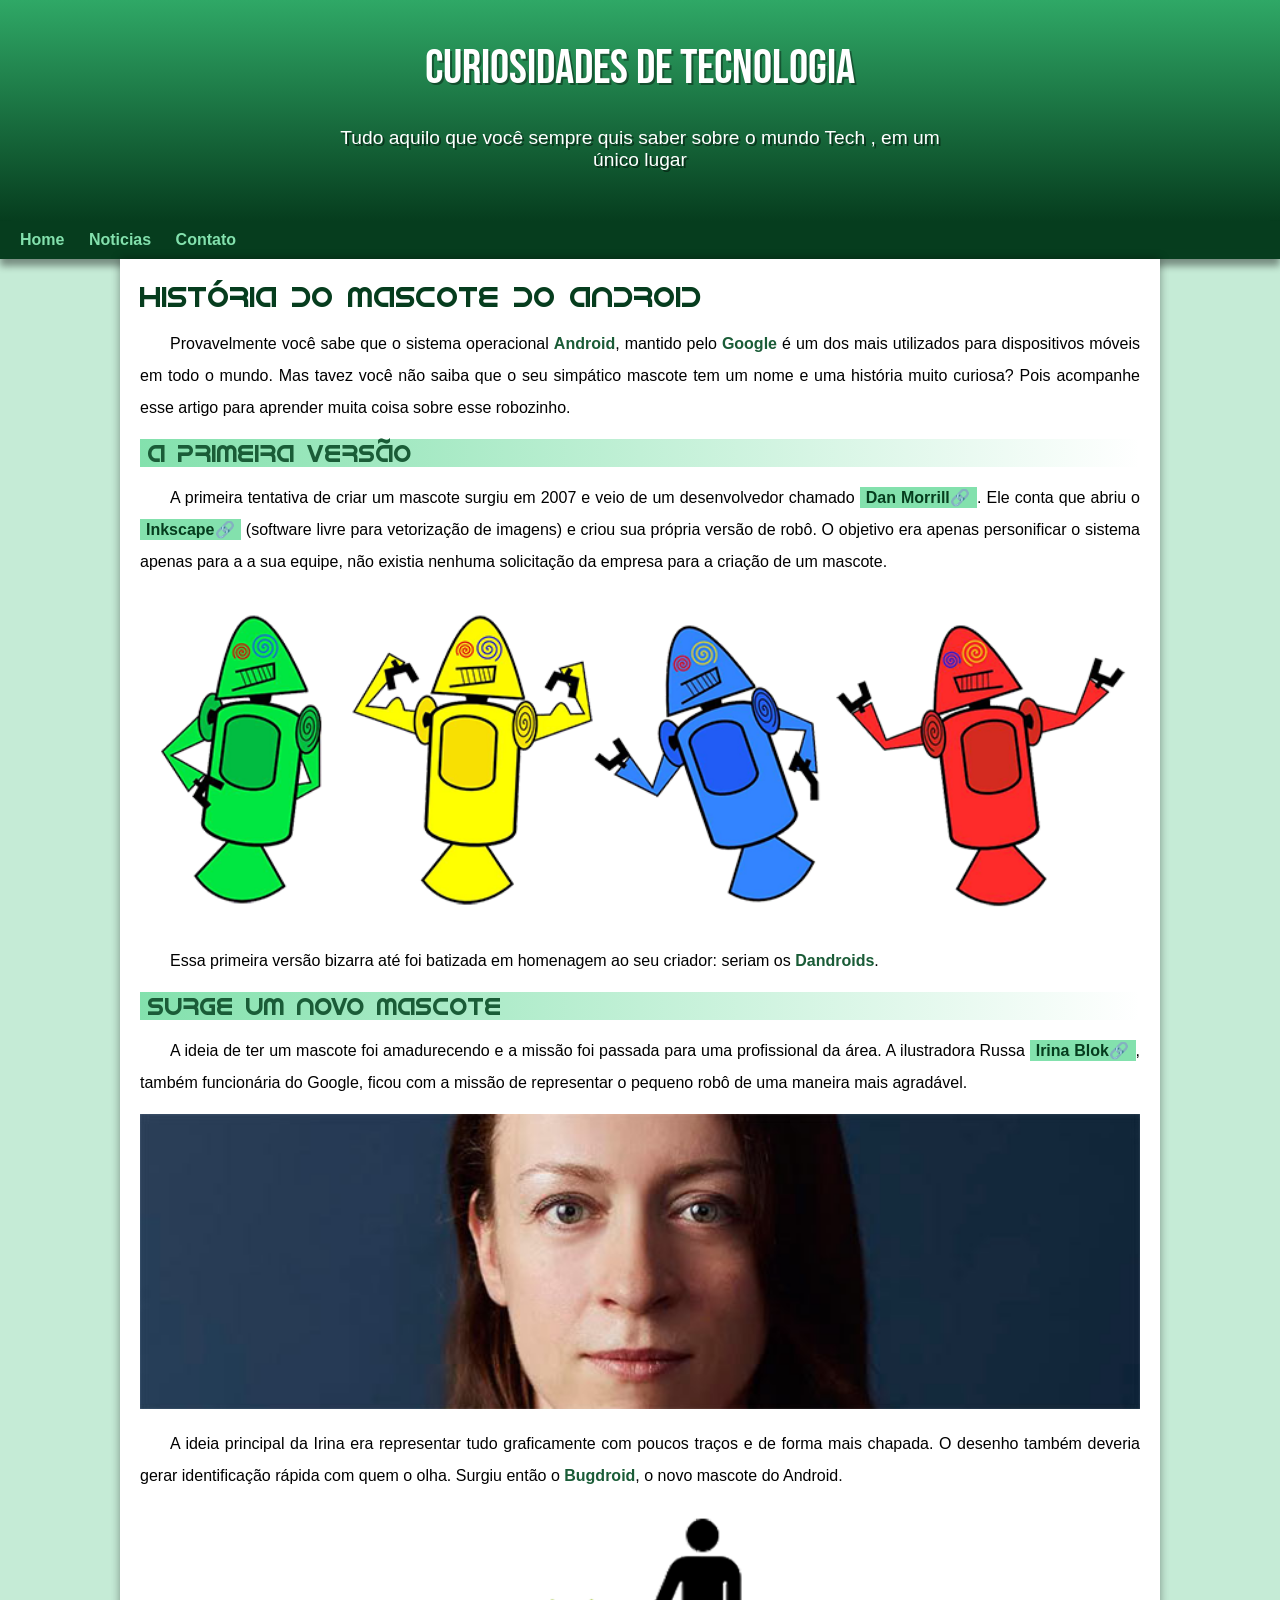
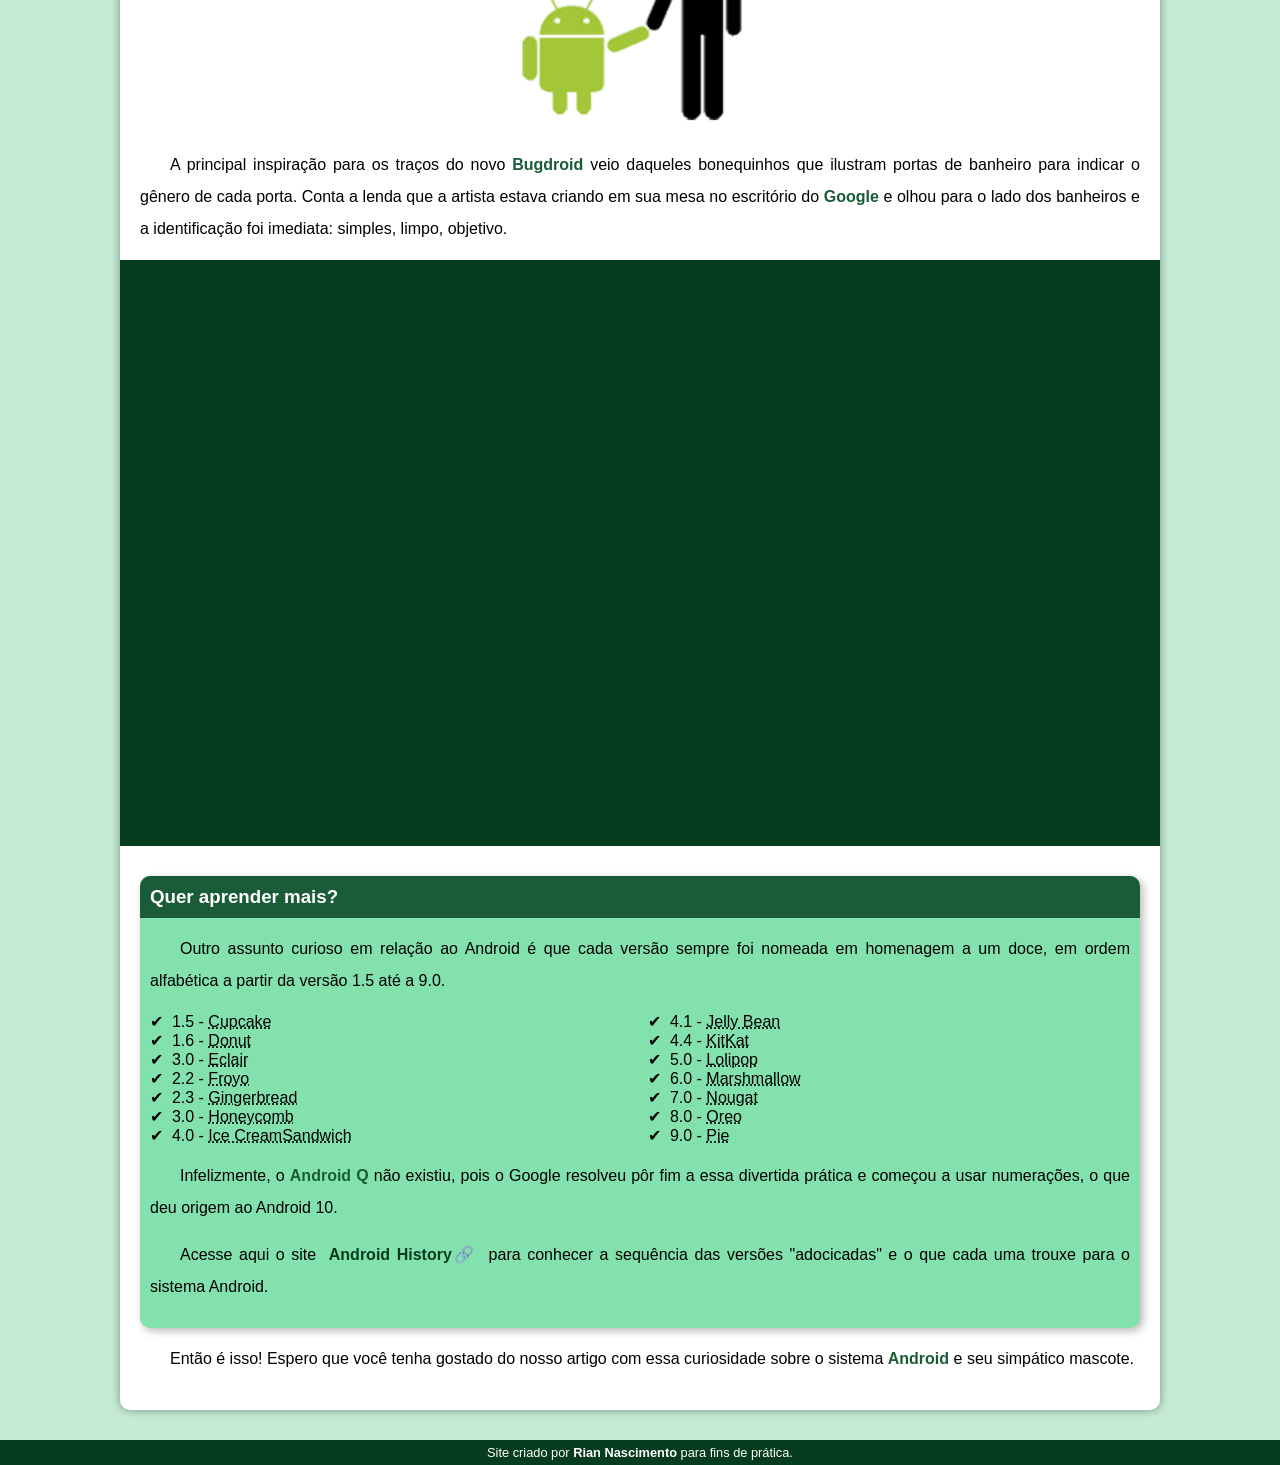
<file: index.html>
<!DOCTYPE html>
<html lang="pt-br">
<head>
    <meta charset="UTF-8">
    <meta http-equiv="X-UA-Compatible" content="IE=edge">
    <meta name="viewport" content="width=device-width, initial-scale=1.0">
    <title>Como surgiu o mascote do Android?</title>
    <link rel="shortcut icon" href="imagens/favicon.ico" type="image/x-icon">
    <link rel="stylesheet" href="estilo/style.css">
</head>
<body>
    <header>
        <h1>Curiosidades de Tecnologia</h1>
        <p>Tudo aquilo que você sempre quis saber sobre o mundo Tech , em um único lugar</p>
    </header>
    <nav>
        <a href="#">Home</a>
        <a href="#">Noticias</a>
        <a href="#">Contato</a>
    </nav>
    <main>
        <article>
            <h1>História do Mascote do Android</h1>

            <p>Provavelmente você sabe que o sistema operacional <strong>Android</strong>, mantido pelo <strong>Google</strong> é um dos mais utilizados para dispositivos móveis em todo o mundo. Mas tavez você não saiba que o seu simpático mascote tem um nome e uma história muito curiosa? Pois acompanhe esse artigo para aprender muita coisa sobre esse robozinho.</p>

            <h2>A primeira versão</h2>

            <p>A primeira tentativa de criar um mascote surgiu em 2007 e veio de um desenvolvedor chamado <a href="https://androidcommunity.com/dan-morrill-shows-us-the-android-mascot-that-almost-was-20130103/" target="_blank" class="externo">Dan Morrill</a>. Ele conta que abriu o <a href="https://inkscape.org/pt-br/" target="_blank" class="externo">Inkscape</a> (software livre para vetorização de imagens) e criou sua própria versão de robô. O objetivo era apenas personificar o sistema apenas para a a sua equipe, não existia nenhuma solicitação da empresa para a criação de um mascote.</p>
            

            <picture>
                <source media="(max-width: 670px )" srcset="imagens/dan-droids-pq.png"><img src="imagens/dan-droids.png" alt="Primeiro mascote do Android"></picture>

            <p>Essa primeira versão bizarra até foi batizada em homenagem ao seu criador: seriam os <strong>Dandroids</strong>.</p>

            <h2>Surge um novo mascote</h2>

            <p>A ideia de ter um mascote foi amadurecendo e a missão foi passada para uma profissional da área. A ilustradora Russa <a href="https://www.irinablok.com/android" target="_blank" class="externo">Irina Blok</a>, também funcionária do Google, ficou com a missão de representar o pequeno robô de uma maneira mais agradável.</p>

            <picture> <source media="(max-width: 670px )" srcset="imagens/irina-blok-pq.jpg"><img src="imagens/irina-blok.jpg" alt="Irina Blok , criadora do Bugdroid"></picture>

            <p>A ideia principal da Irina era representar tudo graficamente com poucos traços e de forma mais chapada. O desenho também deveria gerar identificação rápida com quem o olha. Surgiu então o <strong>Bugdroid</strong>, o novo mascote do Android.</p>

            <img src="imagens/bugdroid.png"  class="pequena" alt="Bugdroid">

            <p>A principal inspiração para os traços do novo <strong>Bugdroid</strong> veio daqueles bonequinhos que ilustram portas de banheiro para indicar o gênero de cada porta. Conta a lenda que a artista estava criando em sua mesa no escritório do <strong>Google</strong> e olhou para o lado dos banheiros e a identificação foi imediata: simples, limpo, objetivo.</p>

            <div class="video"><iframe width="560" height="315" src="https://www.youtube.com/embed/l2UDgpLz20M" title="YouTube video player" frameborder="0" allow="accelerometer; autoplay; clipboard-write; encrypted-media; gyroscope; picture-in-picture" allowfullscreen></iframe></div>
            
             <aside>
            <h3>Quer aprender mais?</h3> 
            
            <p>Outro assunto curioso em relação ao Android é que cada versão sempre foi nomeada em homenagem a um doce, em ordem alfabética a partir da versão 1.5 até a 9.0.</p>

            <ul>
                <li>1.5 - <abbr title="Bolo de copo">Cupcake</abbr></li>
                <li>1.6 - <abbr title="Rosquinha">Donut</abbr></li>
                <li>3.0 - <abbr title="Bomba">Eclair</abbr></li>
                <li>2.2 - <abbr title="Iogurte congelado">Froyo</abbr></li>
                <li>2.3 - <abbr title="Biscoito de gengibre">Gingerbread</abbr></li>
                <li>3.0 - <abbr title="Favo de Mel">Honeycomb</abbr></li>
                <li>4.0 - <abbr title="Sanduíche de sorvete">Ice CreamSandwich</abbr></li>
                <li>4.1 - <abbr title="Jujuba">Jelly Bean</abbr></li>
                <li>4.4 - <abbr title="KitKat">KitKat</abbr></li>
                <li>5.0 - <abbr title="Pirulito">Lolipop</abbr></li>
                <li>6.0 - <abbr title="Marshmallow">Marshmallow</abbr></li>
                <li>7.0 - <abbr title="Torrone">Nougat</abbr></li>
                <li>8.0 - <abbr title="Oreo">Oreo</abbr></li>
                <li>9.0 - <abbr title="Torta">Pie</abbr></li>
            </ul>

            <p>Infelizmente, o <strong>Android Q</strong> não existiu, pois o Google resolveu pôr fim a essa divertida prática e começou a usar numerações, o que deu origem ao Android 10.</p>

            <p>Acesse aqui o site <a href="https://www.android.com/intl/en_uk/history/#/donut" target="_blank" class="externo">Android History</a> para conhecer a sequência das versões "adocicadas" e o que cada uma trouxe para o sistema Android.</p>
             </aside>
            

            <p>Então é isso! Espero que você tenha gostado do nosso artigo com essa curiosidade sobre o sistema <strong>Android</strong> e seu simpático mascote.</p>
        </article>
    </main>
    <footer>Site criado por <a href="https://github.com/nascimentorian" target="_blank">Rian Nascimento</a> para fins de prática.</footer>
</body>
</html>
</file>
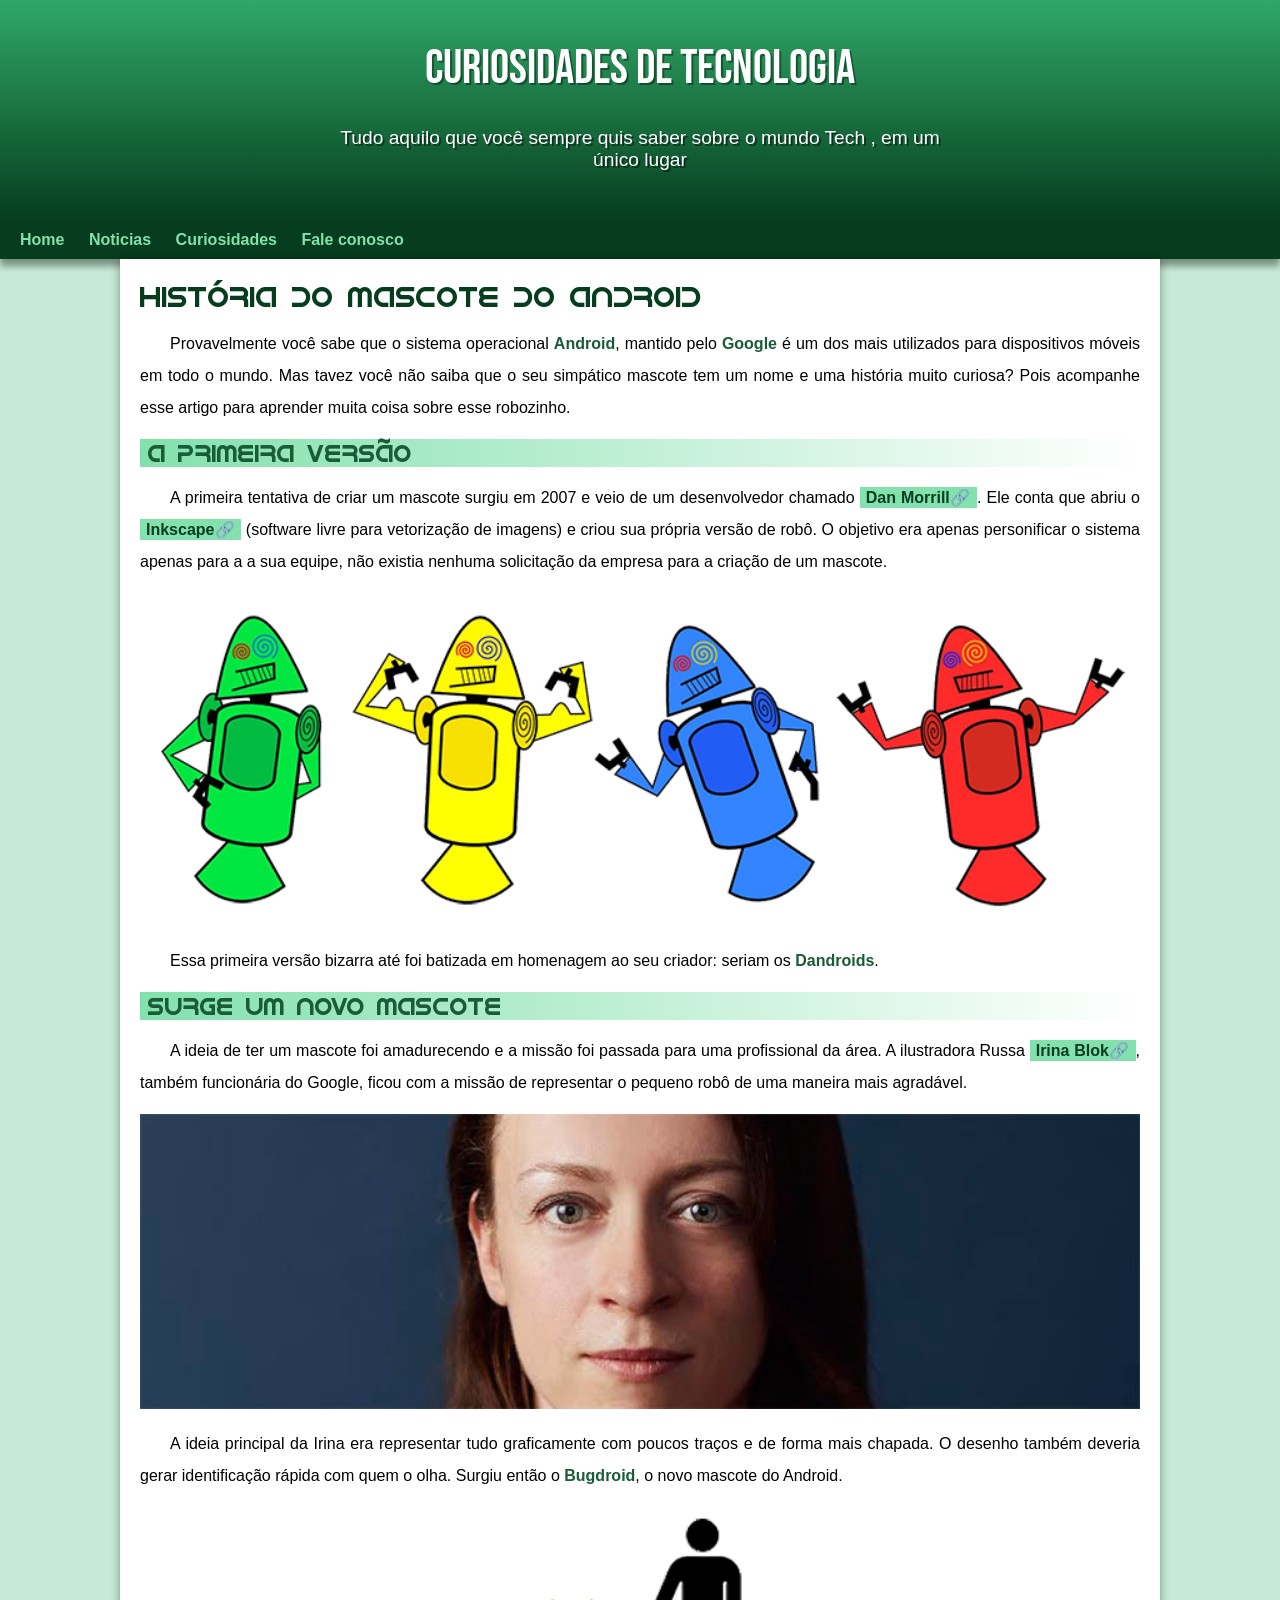
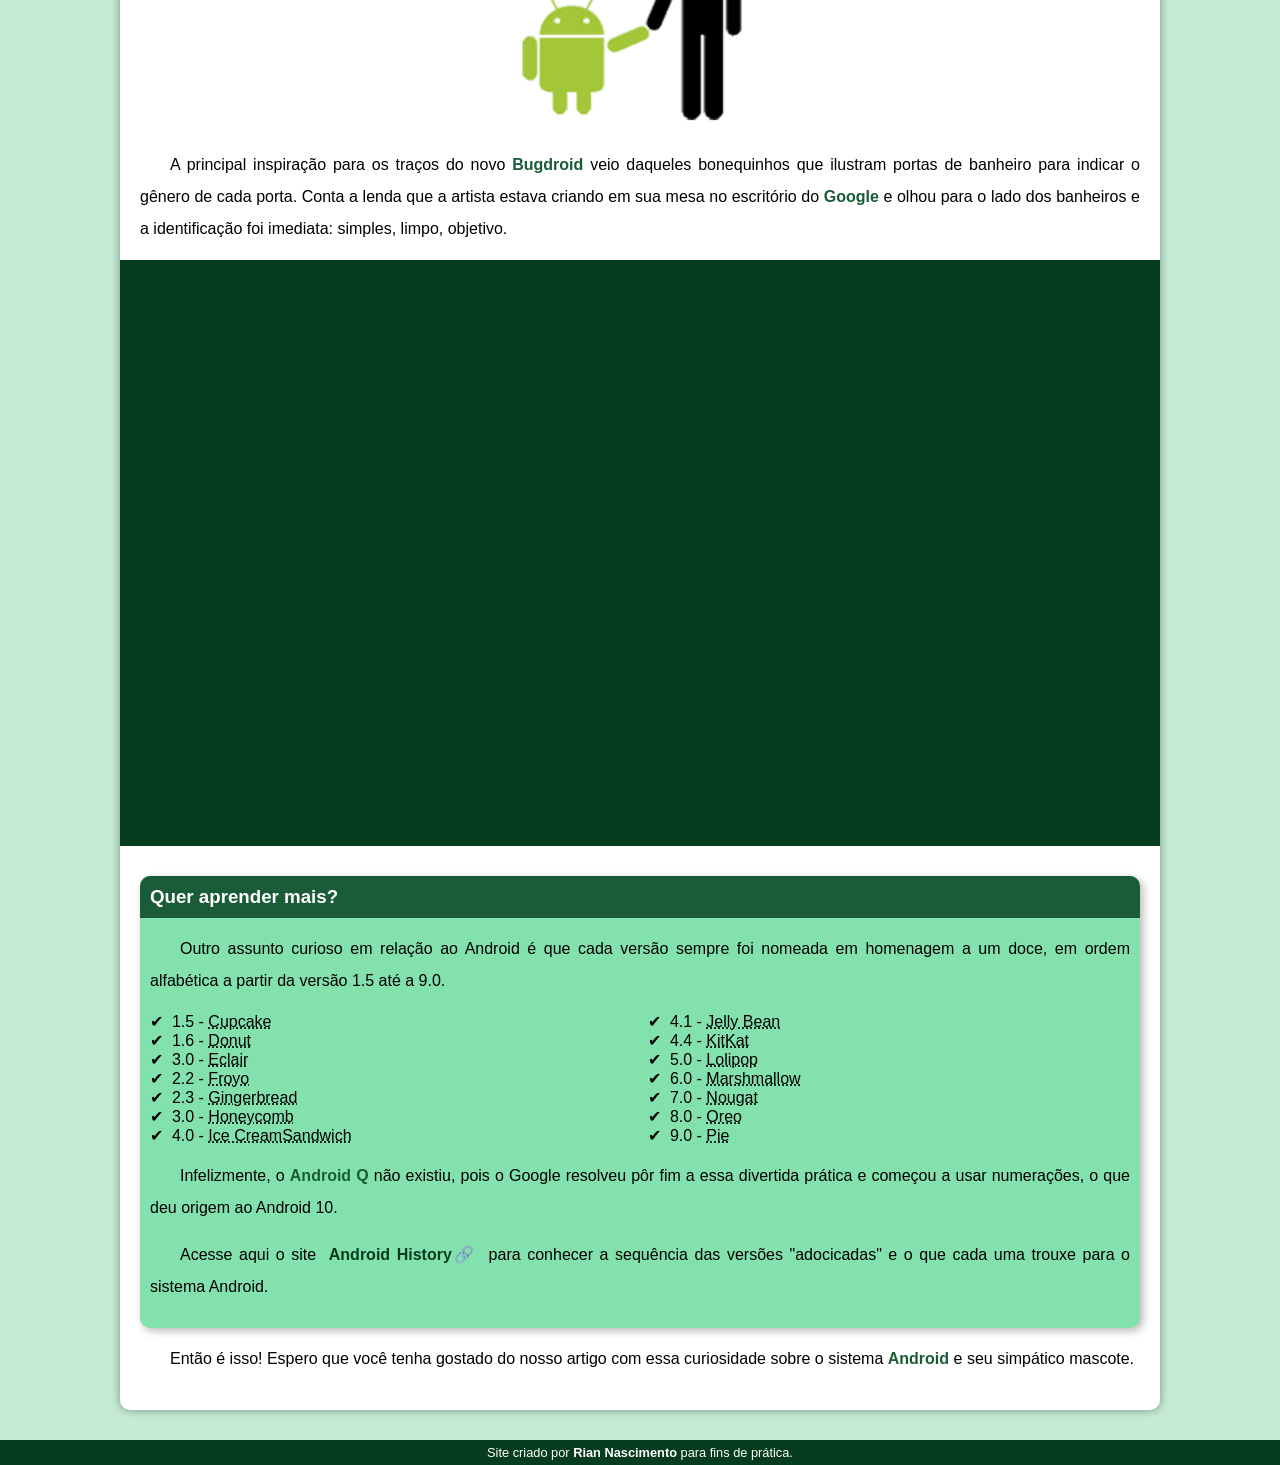
<file: index.html.html>
<!DOCTYPE html>
<html lang="pt-br">
<head>
    <meta charset="UTF-8">
    <meta http-equiv="X-UA-Compatible" content="IE=edge">
    <meta name="viewport" content="width=device-width, initial-scale=1.0">
    <title>Como surgiu o mascote do Android?</title>
    <link rel="shortcut icon" href="imagens/favicon.ico" type="image/x-icon">
    <link rel="stylesheet" href="estilo/style.css">
</head>
<body>
    <header>
        <h1>Curiosidades de Tecnologia</h1>
        <p>Tudo aquilo que você sempre quis saber sobre o mundo Tech , em um único lugar</p>
    </header>
    <nav>
        <a href="#">Home</a>
        <a href="#">Noticias</a>
        <a href="#">Curiosidades</a>
        <a href="#">Fale conosco</a>
    </nav>
    <main>
        <article>
            <h1>História do Mascote do Android</h1>

            <p>Provavelmente você sabe que o sistema operacional <strong>Android</strong>, mantido pelo <strong>Google</strong> é um dos mais utilizados para dispositivos móveis em todo o mundo. Mas tavez você não saiba que o seu simpático mascote tem um nome e uma história muito curiosa? Pois acompanhe esse artigo para aprender muita coisa sobre esse robozinho.</p>

            <h2>A primeira versão</h2>

            <p>A primeira tentativa de criar um mascote surgiu em 2007 e veio de um desenvolvedor chamado <a href="https://androidcommunity.com/dan-morrill-shows-us-the-android-mascot-that-almost-was-20130103/" target="_blank" class="externo">Dan Morrill</a>. Ele conta que abriu o <a href="https://inkscape.org/pt-br/" target="_blank" class="externo">Inkscape</a> (software livre para vetorização de imagens) e criou sua própria versão de robô. O objetivo era apenas personificar o sistema apenas para a a sua equipe, não existia nenhuma solicitação da empresa para a criação de um mascote.</p>
            

            <picture>
                <source media="(max-width: 670px )" srcset="imagens/dan-droids-pq.png"><img src="imagens/dan-droids.png" alt="Primeiro mascote do Android"></picture>

            <p>Essa primeira versão bizarra até foi batizada em homenagem ao seu criador: seriam os <strong>Dandroids</strong>.</p>

            <h2>Surge um novo mascote</h2>

            <p>A ideia de ter um mascote foi amadurecendo e a missão foi passada para uma profissional da área. A ilustradora Russa <a href="https://www.irinablok.com/android" target="_blank" class="externo">Irina Blok</a>, também funcionária do Google, ficou com a missão de representar o pequeno robô de uma maneira mais agradável.</p>

            <picture> <source media="(max-width: 670px )" srcset="imagens/irina-blok-pq.jpg"><img src="imagens/irina-blok.jpg" alt="Irina Blok , criadora do Bugdroid"></picture>

            <p>A ideia principal da Irina era representar tudo graficamente com poucos traços e de forma mais chapada. O desenho também deveria gerar identificação rápida com quem o olha. Surgiu então o <strong>Bugdroid</strong>, o novo mascote do Android.</p>

            <img src="imagens/bugdroid.png"  class="pequena" alt="Bugdroid">

            <p>A principal inspiração para os traços do novo <strong>Bugdroid</strong> veio daqueles bonequinhos que ilustram portas de banheiro para indicar o gênero de cada porta. Conta a lenda que a artista estava criando em sua mesa no escritório do <strong>Google</strong> e olhou para o lado dos banheiros e a identificação foi imediata: simples, limpo, objetivo.</p>

            <div class="video"><iframe width="560" height="315" src="https://www.youtube.com/embed/l2UDgpLz20M" title="YouTube video player" frameborder="0" allow="accelerometer; autoplay; clipboard-write; encrypted-media; gyroscope; picture-in-picture" allowfullscreen></iframe></div>
            
             <aside>
            <h3>Quer aprender mais?</h3> 
            
            <p>Outro assunto curioso em relação ao Android é que cada versão sempre foi nomeada em homenagem a um doce, em ordem alfabética a partir da versão 1.5 até a 9.0.</p>

            <ul>
                <li>1.5 - <abbr title="Bolo de copo">Cupcake</abbr></li>
                <li>1.6 - <abbr title="Rosquinha">Donut</abbr></li>
                <li>3.0 - <abbr title="Bomba">Eclair</abbr></li>
                <li>2.2 - <abbr title="Iogurte congelado">Froyo</abbr></li>
                <li>2.3 - <abbr title="Biscoito de gengibre">Gingerbread</abbr></li>
                <li>3.0 - <abbr title="Favo de Mel">Honeycomb</abbr></li>
                <li>4.0 - <abbr title="Sanduíche de sorvete">Ice CreamSandwich</abbr></li>
                <li>4.1 - <abbr title="Jujuba">Jelly Bean</abbr></li>
                <li>4.4 - <abbr title="KitKat">KitKat</abbr></li>
                <li>5.0 - <abbr title="Pirulito">Lolipop</abbr></li>
                <li>6.0 - <abbr title="Marshmallow">Marshmallow</abbr></li>
                <li>7.0 - <abbr title="Torrone">Nougat</abbr></li>
                <li>8.0 - <abbr title="Oreo">Oreo</abbr></li>
                <li>9.0 - <abbr title="Torta">Pie</abbr></li>
            </ul>

            <p>Infelizmente, o <strong>Android Q</strong> não existiu, pois o Google resolveu pôr fim a essa divertida prática e começou a usar numerações, o que deu origem ao Android 10.</p>

            <p>Acesse aqui o site <a href="https://www.android.com/intl/en_uk/history/#/donut" target="_blank" class="externo">Android History</a> para conhecer a sequência das versões "adocicadas" e o que cada uma trouxe para o sistema Android.</p>
             </aside>
            

            <p>Então é isso! Espero que você tenha gostado do nosso artigo com essa curiosidade sobre o sistema <strong>Android</strong> e seu simpático mascote.</p>
        </article>
    </main>
    <footer>Site criado por <a href="https://github.com/nascimentorian" target="_blank">Rian Nascimento</a> para fins de prática.</footer>
</body>
</html>
</file>
<file: estilo/style.css>
@charset "UTF-8";

@import url('https://fonts.googleapis.com/css2?family=Bebas+Neue&display=swap');

@font-face {
    font-family: 'Android';
    src: url('/fontes/idroid.otf') format('opentype');
    font-weight: normal;
}

:root {
    --cor0: #c5ebd6;
    --cor1: #83e1ad;
    --cor2: #3ddc84;
    --cor3: #2fa866;
    --cor4: #1a5c37;
    --cor5: #063d1e;

    --fonte-padrao: Arial, Verdana, Helvetica, sans-serif;
    --fonte-destaque:'Bebas Neue', cursive;
    --fonte-android: 'Android', cursive;
}
*{
    margin:0px;
    padding: 0px;
}

body{
    background-color: #c5ebd6 ;
    font-family:var(--fonte-padrao) ;
}
a.externo::after {
    content: '\1F517';

}
 
header{
    background-image: linear-gradient(to bottom, var(--cor3), var(--cor5));
    min-height: 150px;
    text-align: center;
    padding-top: 40px;
}

header > h1 {
    color: white;
    font-family: var(--fonte-destaque);
    margin-bottom: 30px;
    font-size: 3em;
    font-weight: normal;
    text-shadow: 2px 2px 0px rgba(0, 0, 0, 0.377);
    
    
}
header > p {
    color: white;
    font-family: var(--fonte-padrao);
    font-size: 1.2em;
    max-width: 600px;
    margin:auto;
    padding-right:10px;
    padding-left: 10px;
    text-shadow: 2px 2px 0px rgba(0, 0, 0, 0.466);
    padding-bottom: 50px;
}
nav{
    background-color: #063d1e;
    padding: 10px;
    box-shadow: 0px 7px 7px rgba(0, 0, 0, 0.397);
}
nav > a {
    color: var(--cor1);
    padding: 10px;
    text-decoration: none;
    font-weight: bold;
    border-radius: 5px;
    transition-duration: 0.8s;
}
nav > a:hover{
    background-color: #3ddc84;
    color: #063d1e;
}
main {
    background-color: white;
    min-width: 300px;
    max-width: 1000px;
    margin:auto;
    margin-bottom: 30px;
    padding: 20px;
    box-shadow: 0px 0px 10px rgba(0, 0, 0, 0.384);
    border-bottom-left-radius: 10px ;
    border-bottom-right-radius: 10px;
}
main h1{
    color: #063d1e;
    font-family: var(--fonte-android);
    font-weight: normal;
    font-size: 1.8em;
    

}
main h2 {
    font-family: var(--fonte-android);
    color: var(--cor4);
    font-size: 1.3;
    font-weight: normal;
    background-image: linear-gradient(to right, var(--cor1), transparent);
    text-indent: 8px;
}
main p{
    margin: 15px 0px;
    text-align: justify;
    text-indent: 30px;
    line-height: 2em;
    font-size: 1em;
}
main strong{
    color: var(--cor4);
    font-weight: bolder;
    
} 
main a {
    text-decoration: none;
    font-weight: bold;
    color: var(--cor5);
    background-color: var(--cor1);
    padding: 2px 6px;
}
main a:hover{
    text-decoration: underline;
    color: var(--cor4);
}
main img{
    width: 100%;
}
main img.pequena{
    display: block;
    max-width: 350px;
    margin: auto;
}
div.video {
    background-color: var(--cor5);
    margin: 0px -20px 30px -20px;
    padding: 20px;
    position: relative;
    padding-bottom: 56.6%;
}
div.video > iframe {
    position: absolute;
    top: 5%;
    left: 5%;
    width:90% ;
    height:90% ;

}
aside{
    background-color: #83e1ad;
    padding: 10px;
    border-radius: 10px;
    box-shadow: 3px 3px 8px rgba(0, 0, 0, 0.281);
}
aside > h3 {
    background-color: var(--cor4);
    color: white;
    padding: 10px;
    margin: -10px -10px 0px -10px;
    border-radius: 10px 10px 0px 0px;

}
aside > ul{
    list-style-type: '\2714\00A0\00A0';
    list-style-position: inside;
    columns: 2;
}
footer{
    background-color: #063d1e;
    color: white;
    text-align: center;
    font-size: 0.8em;
    padding: 5px;
}
footer a{
    color: white;
    font-weight: bolder;
    text-decoration: none;
}
footer a:hover{
    text-decoration: underline;
    color: #c5ebd6;
}
</file>
